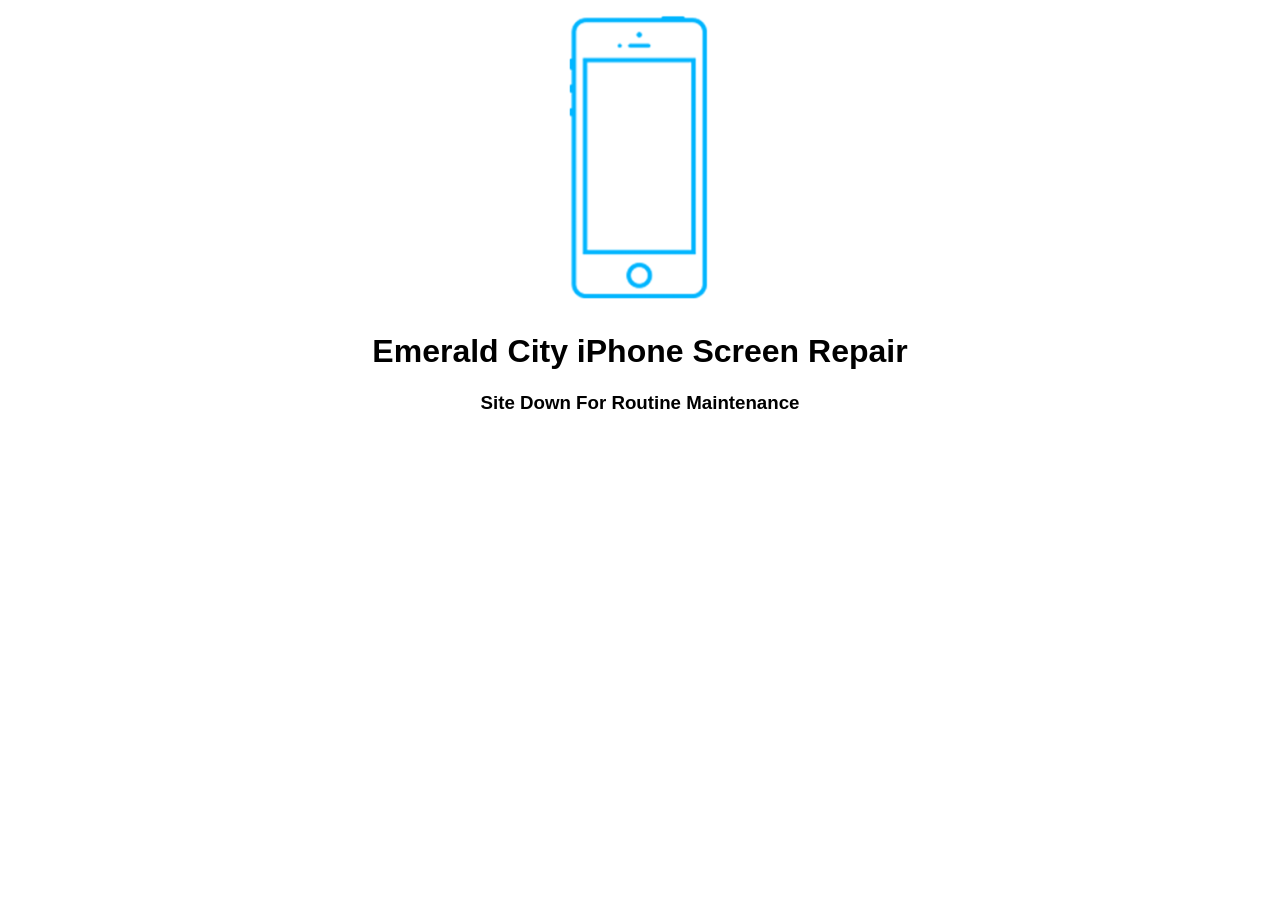
<file: website-down/index.html>
<!DOCTYPE html>
<html>
<head>
	<title>Emerald City iPhone Screen Repair</title>
</head>
<body>
<center>
<img src="logo.png"/>
<h1 style="font-family: Arial">Emerald City iPhone Screen Repair</h1>
<h3 style="font-family: Arial">Site Down For Routine Maintenance</h3>
</center>
</body>
</html>
</file>
